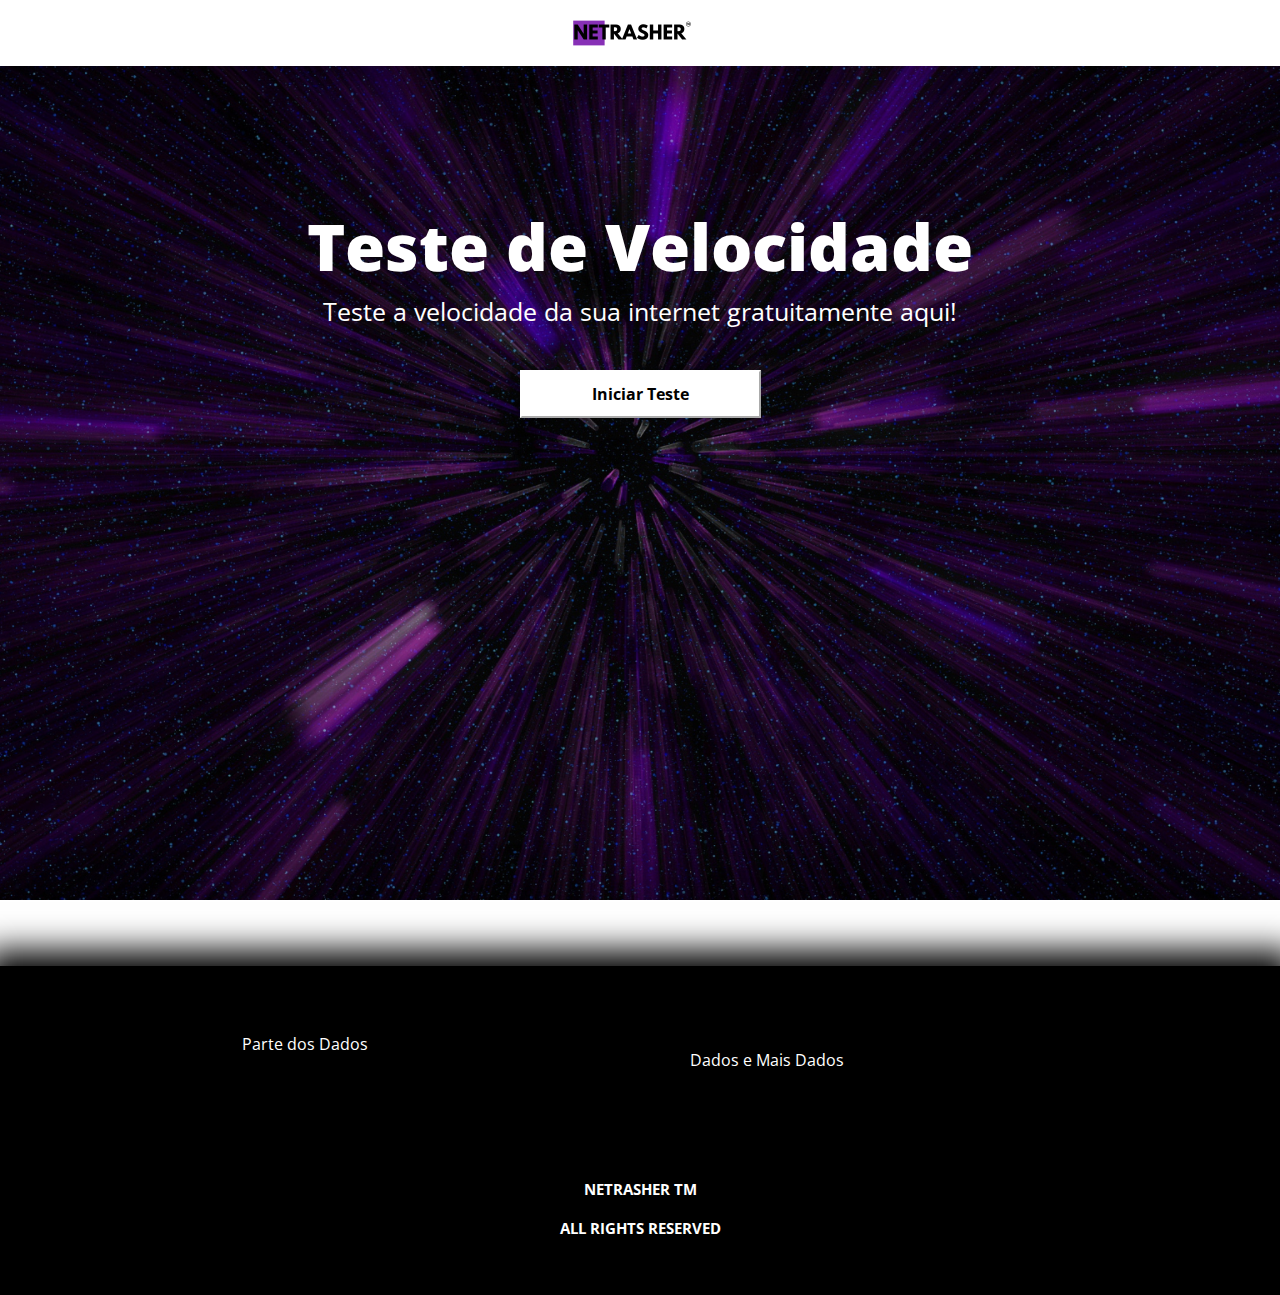
<file: sites_html_e_css/teste_de_velocidade/index.html>
<!DOCTYPE html>
<html lang="pt-br">

<head>
    <meta charset="UTF-8">
    <meta name="viewport" content="width=device-width, initial-scale=1">
    <title>Site Teste Internet</title>
    <link rel="stylesheet" type="text/css" href="style.css">
    <link href="https://cdn.jsdelivr.net/npm/bootstrap@5.3.3/dist/css/bootstrap.min.css" rel="stylesheet"
        integrity="sha384-QWTKZyjpPEjISv5WaRU9OFeRpok6YctnYmDr5pNlyT2bRjXh0JMhjY6hW+ALEwIH" crossorigin="anonymous">
</head>

<body>
    <script src="https://cdn.jsdelivr.net/npm/bootstrap@5.3.3/dist/js/bootstrap.bundle.min.js"
        integrity="sha384-YvpcrYf0tY3lHB60NNkmXc5s9fDVZLESaAA55NDzOxhy9GkcIdslK1eN7N6jIeHz"
        crossorigin="anonymous"></script>
    <!--Menu-->
    <nav class="navbar navbar-expand-lg">
        <div class="container1" style="text-align: center;">
            <a class="navbar-brand" href="#">
                <img src="imgs/logo.png" alt="Ícone da Logo" width="120" height="50">
            </a>
        </div>

        
        </div>
    </nav>
    <!--Início-->
    <div class="home">
        <div class="home-conteudo">
            <div class="text-home">
                <h1 class="home-title"><b>Teste de Velocidade</b></h1>
                <p class="home-p">Teste a velocidade da sua internet gratuitamente aqui!</p>
                <br>
                <button class="btn-home" id="startTest">Iniciar Teste</button>
            </div>
        </div>
    </div>
    <!--Conteúdo-->

    <div id="resultsModal" class="modal">
        <div class="modal-content">
          <span class="close" id="closeModal">&times;</span>
          <h2>Resultados do Teste</h2>
          <p>Download: <span id="downloadSpeed">0</span> Mbps</p>
          <p>Upload: <span id="uploadSpeed">0</span> Mbps</p>
          <p>Latência: <span id="latency">0</span> ms</p>
        </div>
    </div>

    <div class="conteudo" id="game">
        <div class="part-conteudo">
            <p>Parte dos Dados</p>
        </div>
        <div class="part-conteudo">
            <h1 class="title"><b></b></h1>
            <br>
            <p>
                Dados e Mais Dados
            </p>
        </div>
    </div>
    <footer>
        <div class="rodape">
            <p class="text-rod">NETRASHER TM</p>
            <p class="text-rod">ALL RIGHTS RESERVED</p>
        </div>
    </footer>

    <div id="btnTop">
        <i class="arrow up"></i>
    </div>

    <script>
        const btn = document.getElementById("btnTop")

        btn.addEventListener("click", function () {
            window.scrollTo(0, 0)
        })

        document.addEventListener("scroll", ocultar)

        function ocultar() {
            if (window.scrollY > 10) {
                btn.style.display = "flex"
            } else {
                btn.style.display = "none"
            }
        }

        ocultar()
    </script>

    <script>
        // Referências aos elementos
const startButton = document.getElementById('startTest');
const modal = document.getElementById('resultsModal');
const closeModal = document.getElementById('closeModal');

// Simulação de resultados (substituir com API real)
function simulateSpeedTest() {
  return new Promise((resolve) => {
    setTimeout(() => {
      resolve({
        download: (Math.random() * 100).toFixed(2), // Velocidade de download simulada
        upload: (Math.random() * 50).toFixed(2),   // Velocidade de upload simulada
        latency: (Math.random() * 50).toFixed(2),  // Latência simulada
      });
    }, 3000); // Simula tempo de teste (3 segundos)
  });
}

// Função para iniciar o teste de velocidade
startButton.addEventListener('click', async () => {
  // Exibe uma mensagem enquanto realiza o teste
  startButton.disabled = true;
  startButton.textContent = 'Testando...';

  // Simula ou realiza o teste de velocidade
  const { download, upload, latency } = await simulateSpeedTest();

  // Atualiza os valores no modal
  document.getElementById('downloadSpeed').innerText = download;
  document.getElementById('uploadSpeed').innerText = upload;
  document.getElementById('latency').innerText = latency;

  // Exibe o modal
  modal.style.display = 'block';

  // Restaura o botão
  startButton.disabled = false;
  startButton.textContent = 'Iniciar Teste';
});

// Fecha o modal quando o botão de fechar é clicado
closeModal.addEventListener('click', () => {
  modal.style.display = 'none';
});

// Fecha o modal clicando fora do conteúdo
window.addEventListener('click', (event) => {
  if (event.target === modal) {
    modal.style.display = 'none';
  }
});
    </script>
</body>

</html>
</file>
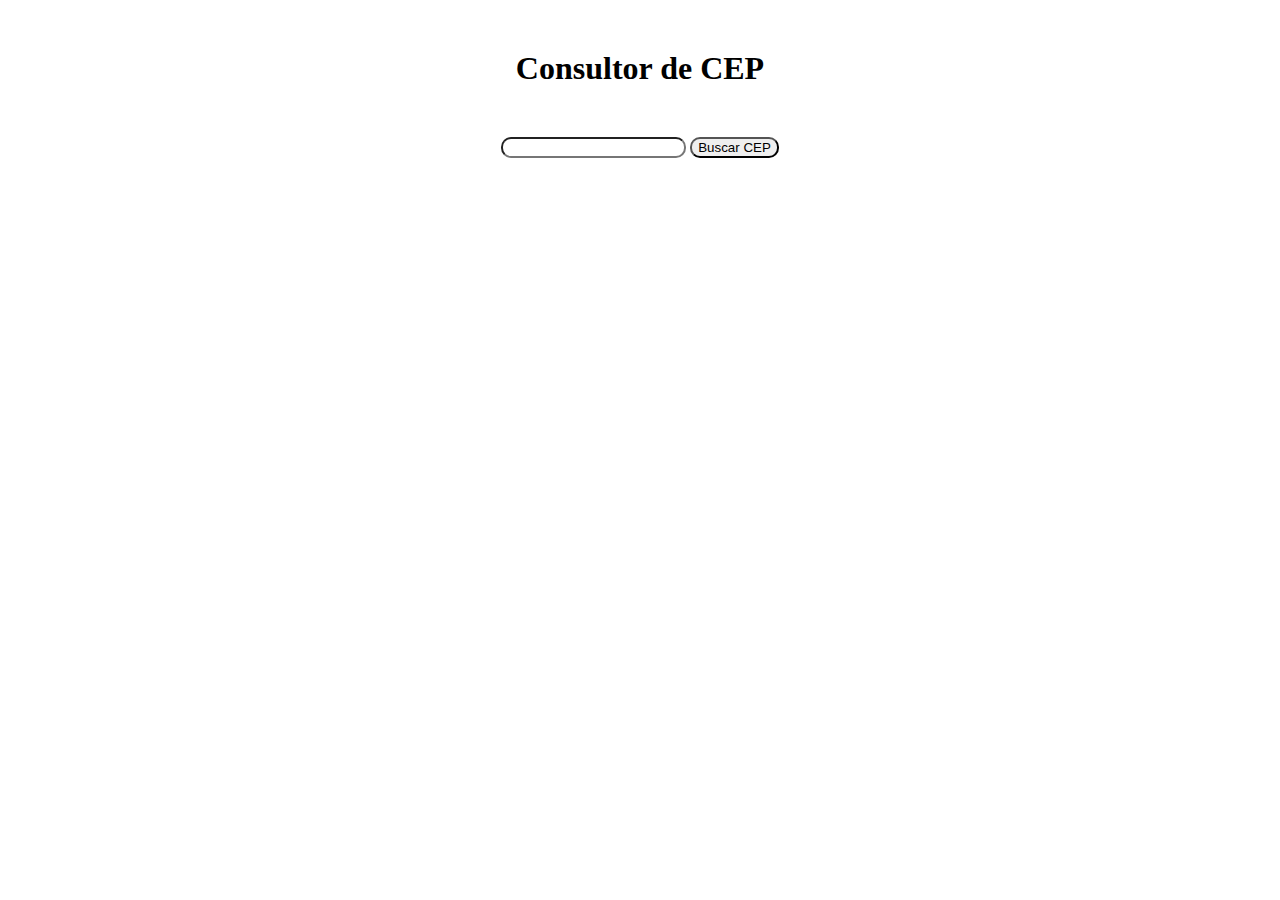
<file: websites/consumo_api_cep/index.html>
<!doctype html>
<html lang="pt-br", data-bs-theme="dark">
<head>
    <meta charset="UTF-8" />
    <meta name="viewport" content="width=device-width, initial-scale=1.0" />
    <title>Consultor de CEP</title>
    <link href="https://cdn.jsdelivr.net/npm/bootstrap@5.3.8/dist/css/bootstrap.min.css" rel="stylesheet" integrity="sha384-sRIl4kxILFvY47J16cr9ZwB07vP4J8+LH7qKQnuqkuIAvNWLzeN8tE5YBujZqJLB" crossorigin="anonymous">
    <link rel="stylesheet" href="style.css" />
</head>
<body>
<h1>Consultor de CEP</h1>
<form>
    <input type="text" id="cep">
    <button type="button" onclick="buscar()">Buscar CEP</button>
    <div id="bloco">
        <p id="resultado"></p>
    </div>
</form>

<script src="script.js"></script>
<script src="https://cdn.jsdelivr.net/npm/bootstrap@5.3.8/dist/js/bootstrap.bundle.min.js" integrity="sha384-FKyoEForCGlyvwx9Hj09JcYn3nv7wiPVlz7YYwJrWVcXK/BmnVDxM+D2scQbITxI" crossorigin="anonymous"></script>
</body>
</file>
<file: sites_html_e_css/teste_de_velocidade/style.css>
@import url('https://fonts.googleapis.com/css2?family=Open+Sans:ital,wght@0,300..800;1,300..800&display=swap');

* {
    margin: 0;
    padding: 0;
    box-sizing: border-box;
    text-decoration: none;
    font-family: 'Open Sans', sans-serif;
}

.navbar {
    background-color: #ffffff;
}
.nav-item .nav-link {
    font-family: 'Open Sans', sans-serif;
    color: #8730b6;
    font-weight: bold;
    text-transform: uppercase;
    margin-left: 7px;
    font-size: 15px;
}

.container1 {
    width: 100% !important;
}

.nav-item .nav-link:hover {
    color: #8730b6;
}

.home {
    height: 100vh;
    width: 100%;
    background: url("imgs/fundo.png");
    background-size: cover;
    background-position: center center;
    background-attachment: fixed;

}

.home-conteudo {
    display: flex;
    justify-content: center;
    align-items: center;
}

.home-title {
    font-weight: 700;
    font-size: 65px;
    color: #fff;
}

.home-p {
    font-size: 25px;
    color: #fff;
}

.conteudo .title {
    color: #ebac00;
}

.conteudo_ .title {
    color: #17c700;
}

.text-home {
    margin-top: 11%;
    display: block; 
    text-align: center;
}

.btn-home {
    background-color: #fff;
    color: #000;
    padding: 10px 70px 10px 70px;
    border-color: #fff;
    font-weight: 700;
    transition:all 0.2s ease-in-out;
}

.btn-home:hover {
    background-color: transparent;
    color: #8730b6;
    padding: 10px 70px 10px 70px;
    border-color: #8730b6;
    font-weight: 700;
    border-radius: 50px;
}

.conteudo {
    background-color: #000;
    display: flex;
    justify-content: center;
    align-items: center;
    box-shadow: 0 0 32px 16px #000000;
}


.part-conteudo {
    display: inline;
    justify-content: center;
    align-items: center;
    width: 35%;
    padding: 50px;
    color: #fff;
    font-size: 16px;
}

.part-conteudo p {
    justify-content: center;
    align-content: center;
}

.part-conteudo h1 {
    color: #fff;
}

footer {
    background-color: #000;
    display: flex;
    justify-content: center;
    align-items: center;
}

.rodape {
    display: block;
    padding: 40px 0px 40px 0px;
    text-align: center;
    text-transform: uppercase;
    font-weight: 700;
    font-size: 15px;
    color: #fff;
}


#btnTop {
      position: fixed;
      bottom: 50px;
      right: 20px;
      width: 50px;
      height: 50px;
      background-color: rgb(240, 240, 240);
      border-radius: 50%;
      display: flex;
      flex-direction: row;
      align-items: center;
      justify-content: center;
      cursor: pointer;
    }

    .arrow {
      border: solid #0f0f0f; 
      border-width: 0 7px 7px 0;
      padding: 5px;
      display: inline-block;
    }

    .up {
      transform: rotate(-135deg);
    }



.modal {
    display: none;
    position: fixed;
    z-index: 1;
    left: 0;
    top: 0;
    width: 100%;
    height: 100%;
    overflow: auto;
    background-color: rgba(0, 0, 0, 0.5);
  }
  
  .modal-content {
    background-color: #fff;
    margin: 15% auto;
    padding: 20px;
    border: 1px solid #888;
    width: 80%;
    max-width: 400px;
    text-align: center;
    border-radius: 10px;
    box-shadow: 0 4px 8px rgba(0, 0, 0, 0.2);
  }
  
  .close {
    color: #aaa;
    float: right;
    font-size: 24px;
    font-weight: bold;
    cursor: pointer;
  }
  
  .close:hover,
  .close:focus {
    color: black;
    text-decoration: none;
  }
</file>
<file: websites/consumo_api_cep/style.css>
body{
    padding: 0;
    text-align: center;   
}

h1{
    margin: 50px;
}

input{
    border-radius: 10px;
}

button{
    border-radius: 10px;
}

p{
    margin:20px;
}
</file>
